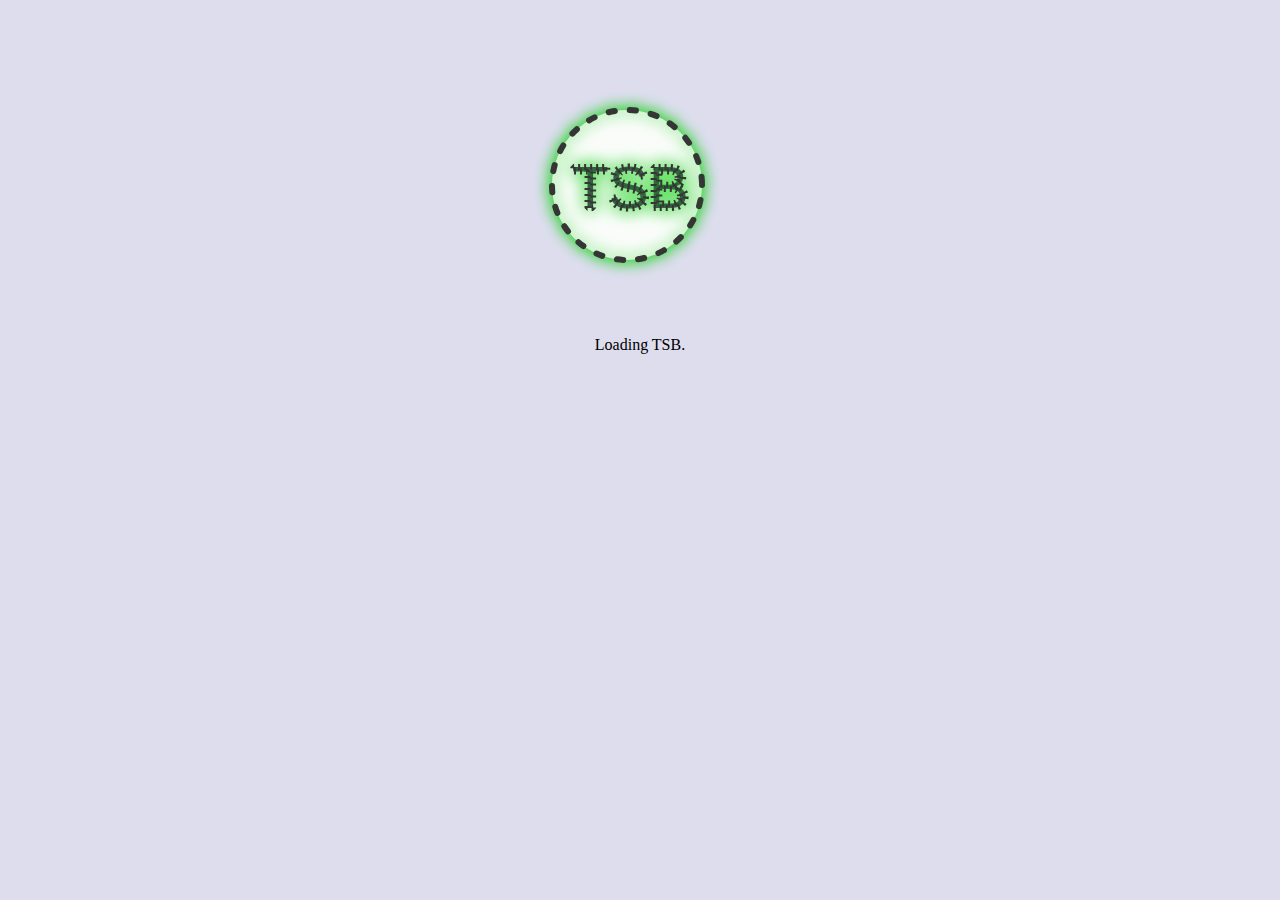
<file: index.html>
<html><head>
<meta charset="UTF-8">
<link rel="icon" type="image/x-icon" href="favicon.ico" sizes="192x192">
</head>
<body bgcolor="#ddddee">
<div align="center">
<br><br><br><br>
<canvas id="loadTsb">TSB</canvas><br>
<span id="loadTsbT">Loading TSB...</span>
</div>


<script src="loadJs.js"></script>
</body></html>
</file>
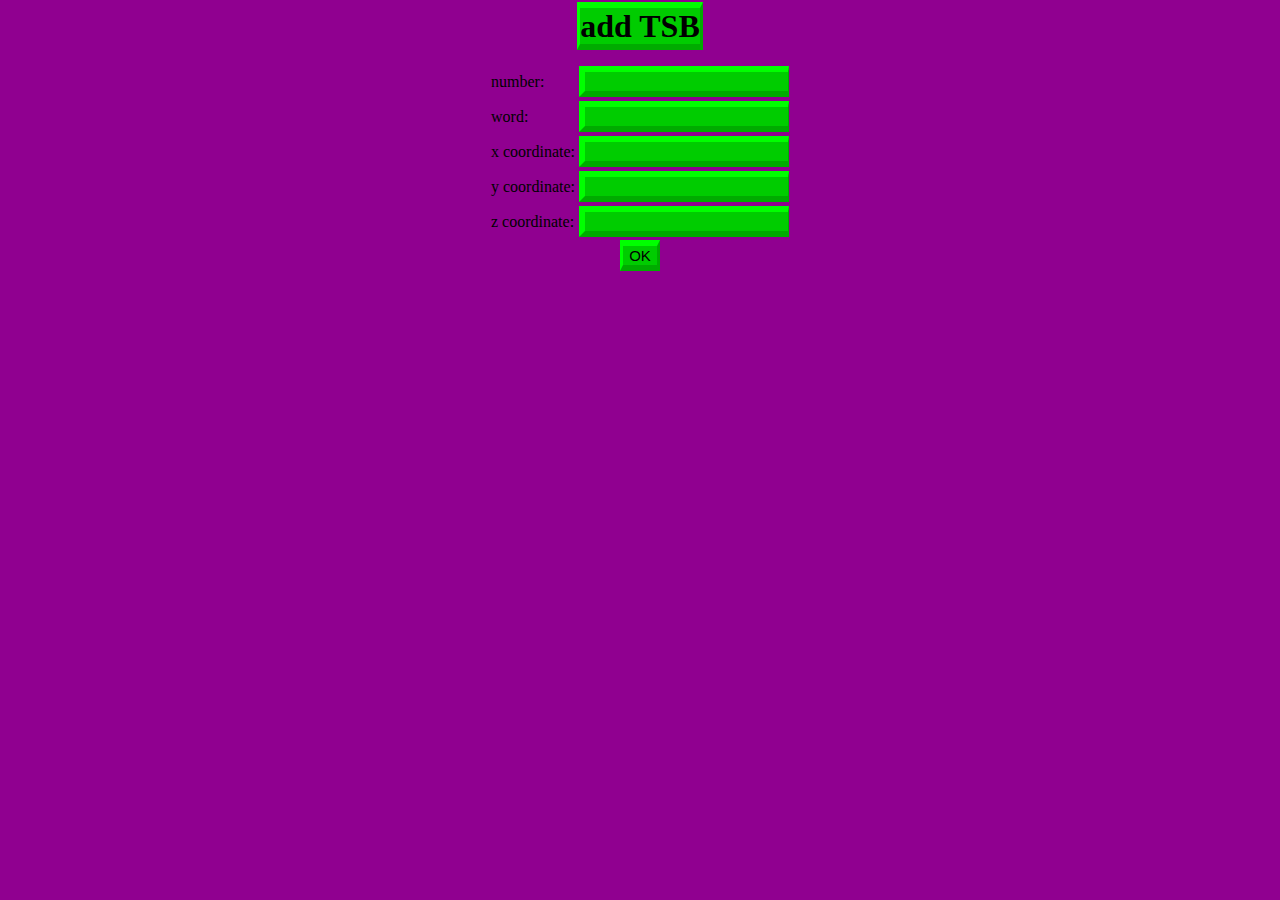
<file: add.html>
<html>
<head>
<meta charset="utf-8">
<title>add TSB</title>
<link rel="icon" type="image/x-icon" href="favicon.ico" sizes="192x192">
<link rel="stylesheet" type="text/css" href="indexstyle.css">
</head>
<body align="center" bgcolor="#900090">
<div align="center">
<b><font size="6" class="indexTsbText">add TSB</font></b>
<br><br>
<form method="GET" action="add.php">
<table border="0"><tr>
<td>number: </td><td><input type="text" name="number" class="indexTextArea"></td>
</tr><tr>
<td>word: </td><td><input type="text" name="word" class="indexTextArea"></td>
</tr><tr>
<td>x coordinate: </td><td><input type="text" name="x" class="indexTextArea"></td>
</tr><tr>
<td>y coordinate: </td><td><input type="text" name="y" class="indexTextArea"></td>
</tr><tr>
<td>z coordinate: </td><td><input type="text" name="z" class="indexTextArea"></td>
</tr>
</table>
<input type="submit" value="OK" class="indexButton"> 
</form>
</div>
</body>
</html>
</file>
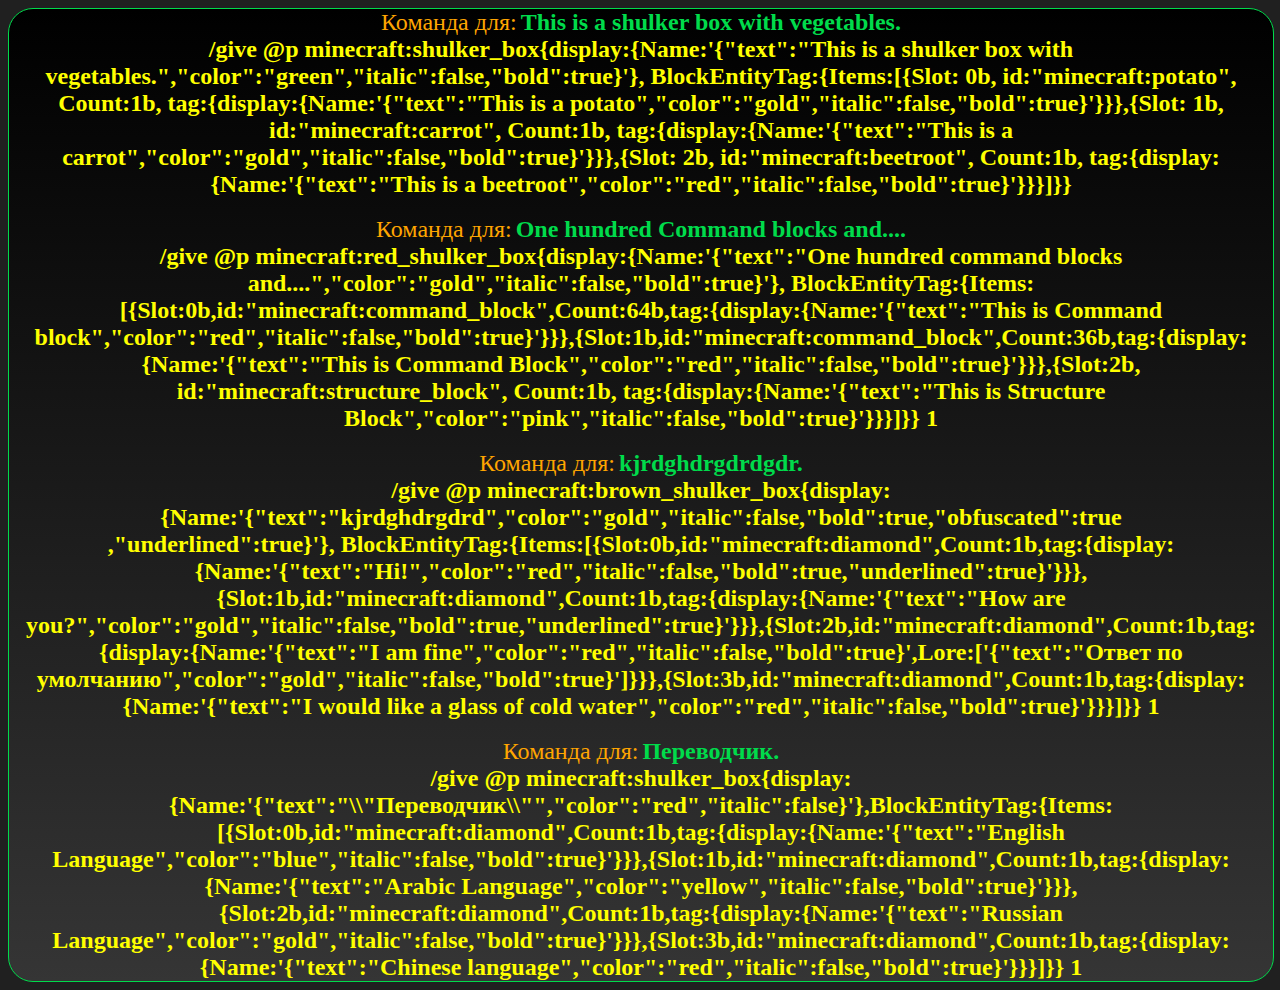
<file: commands.html>
<html><head>
<link href="commanddiv.css" rel="stylesheet" type="text/css">
<link rel="icon" type="image/x-icon" href="favicon.ico" sizes="192x192">
<meta charset="utf-8">
</head>
<body width="100%" bgcolor="#202020">
<div class="border" align="center">
<font size="5" color="orange">Команда для:</font><strong> <font size="5" color="#00db4b">This is a shulker box with vegetables.</font><br>
<font size="5" color="yellow">/give @p 
minecraft:shulker_box{display:{Name:'{"text":"This is a shulker box with
 vegetables.","color":"green","italic":false,"bold":true}'}, 
BlockEntityTag:{Items:[{Slot: 0b, id:"minecraft:potato", Count:1b, 
tag:{display:{Name:'{"text":"This is a 
potato","color":"gold","italic":false,"bold":true}'}}},{Slot: 1b, 
id:"minecraft:carrot", Count:1b, tag:{display:{Name:'{"text":"This is a 
carrot","color":"gold","italic":false,"bold":true}'}}},{Slot: 2b, 
id:"minecraft:beetroot", Count:1b, tag:{display:{Name:'{"text":"This is a
 beetroot","color":"red","italic":false,"bold":true}'}}}]}}</font></strong><br><br>
<font size="5" color="orange">Команда для:</font><strong> <font size="5" color="#00db4b">One hundred Command blocks and....</font><br>
<font size="5" color="yellow">/give @p 
minecraft:red_shulker_box{display:{Name:'{"text":"One hundred command 
blocks and....","color":"gold","italic":false,"bold":true}'}, 
BlockEntityTag:{Items:[{Slot:0b,id:"minecraft:command_block",Count:64b,tag:{display:{Name:'{"text":"This
 is Command 
block","color":"red","italic":false,"bold":true}'}}},{Slot:1b,id:"minecraft:command_block",Count:36b,tag:{display:{Name:'{"text":"This
 is Command 
Block","color":"red","italic":false,"bold":true}'}}},{Slot:2b, 
id:"minecraft:structure_block", Count:1b, 
tag:{display:{Name:'{"text":"This is Structure 
Block","color":"pink","italic":false,"bold":true}'}}}]}} 1</font></strong><br><br>
<font size="5" color="orange">Команда для:</font><strong> <font size="5" color="#00db4b">kjrdghdrgdrdgdr.</font><br>
<font size="5" color="yellow">/give @p 
minecraft:brown_shulker_box{display:{Name:'{"text":"kjrdghdrgdrd","color":"gold","italic":false,"bold":true,"obfuscated":true<br>,"underlined":true}'},
 
BlockEntityTag:{Items:[{Slot:0b,id:"minecraft:diamond",Count:1b,tag:{display:{Name:'{"text":"Hi!","color":"red","italic":false,"bold":true,"underlined":true}'}}},{Slot:1b,id:"minecraft:diamond",Count:1b,tag:{display:{Name:'{"text":"How
 are 
you?","color":"gold","italic":false,"bold":true,"underlined":true}'}}},{Slot:2b,id:"minecraft:diamond",Count:1b,tag:{display:{Name:'{"text":"I
 am 
fine","color":"red","italic":false,"bold":true}',Lore:['{"text":"Ответ 
по 
умолчанию","color":"gold","italic":false,"bold":true}']}}},{Slot:3b,id:"minecraft:diamond",Count:1b,tag:{display:{Name:'{"text":"I
 would like a glass of cold 
water","color":"red","italic":false,"bold":true}'}}}]}} 1</font></strong><br><br>
<font size="5" color="orange">Команда для:</font><strong> <font size="5" color="#00db4b"> Переводчик.</font><br>
<font size="5" color="yellow">/give @p 
minecraft:shulker_box{display:{Name:'{"text":"\\"Переводчик\\"","color":"red","italic":false}'},BlockEntityTag:{Items:[{Slot:0b,id:"minecraft:diamond",Count:1b,tag:{display:{Name:'{"text":"English
 
Language","color":"blue","italic":false,"bold":true}'}}},{Slot:1b,id:"minecraft:diamond",Count:1b,tag:{display:{Name:'{"text":"Arabic
 
Language","color":"yellow","italic":false,"bold":true}'}}},{Slot:2b,id:"minecraft:diamond",Count:1b,tag:{display:{Name:'{"text":"Russian
 
Language","color":"gold","italic":false,"bold":true}'}}},{Slot:3b,id:"minecraft:diamond",Count:1b,tag:{display:{Name:'{"text":"Chinese
 language","color":"red","italic":false,"bold":true}'}}}]}} 1</font></strong>
</div>


</body></html>
</file>
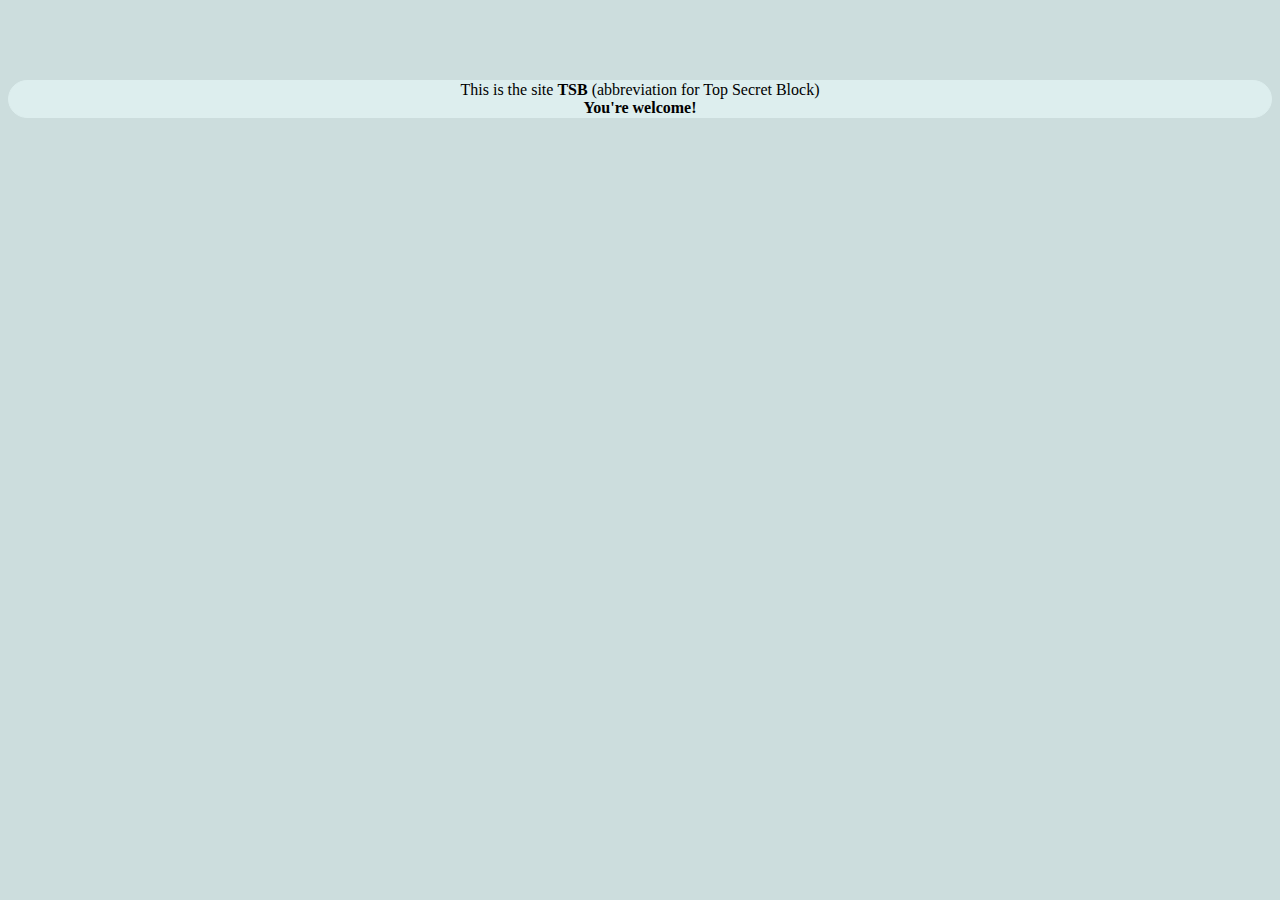
<file: info.html>
<html>
<head>
<meta charset="utf-8">
<link rel="icon" type="image/x-icon" href="favicon.ico" sizes="192x192">
<title>TSB</title>
</head>
<body bgcolor="#ccdddd">
<br><br><br><br>
<div align="center" style="border:#ddeeee 1px solid;border-radius:25px;background-color:#ddeeee;">
This is the site <strong>TSB</strong> (abbreviation for Top Secret Block)<br>
<strong>You're welcome!</strong>
</div>
</body>
</html>
</file>
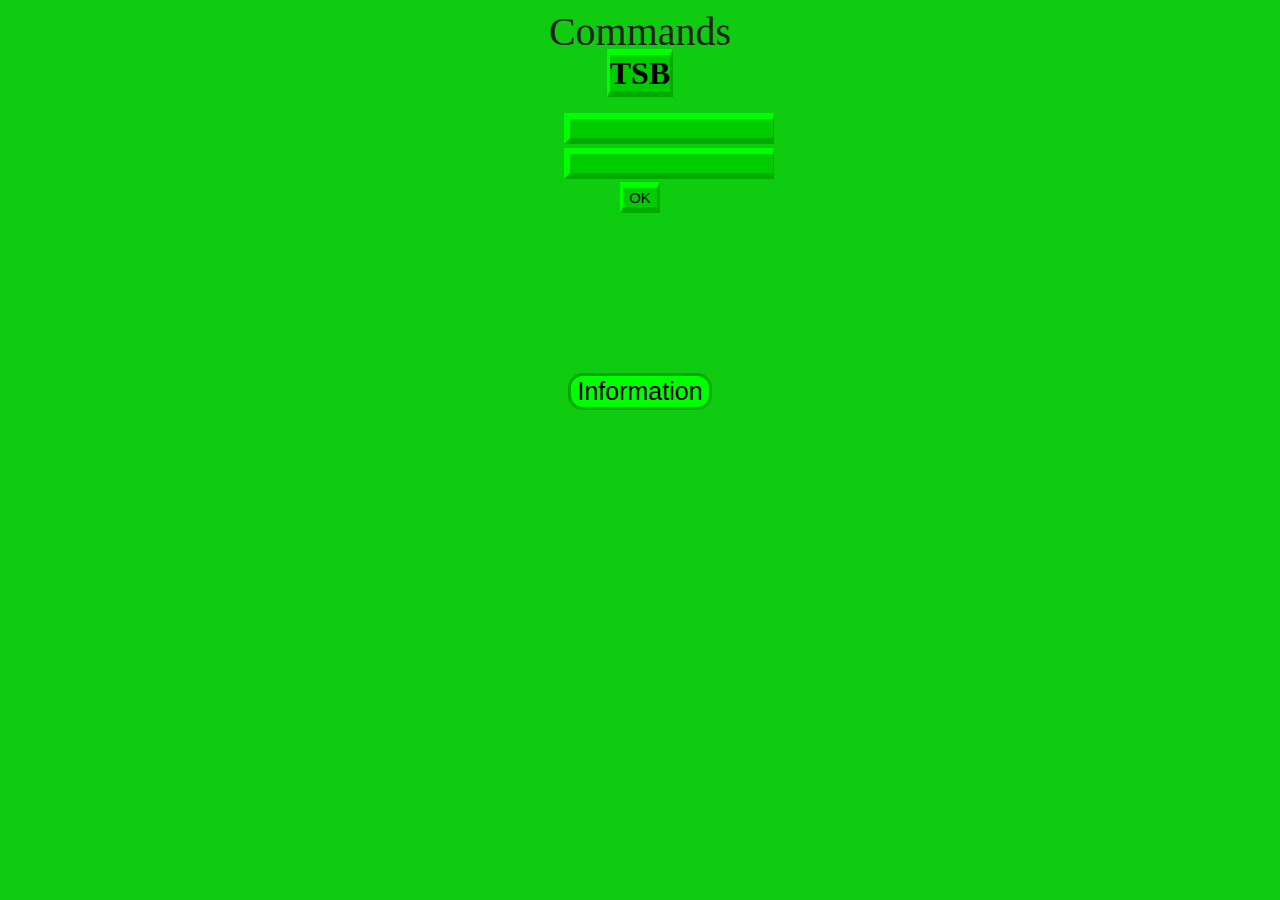
<file: realIndex.htm>
<html>
<head>
<style>
.InformationTSB {
border: #00aa00 3px solid;
border-radius: 15px;
font-size: 25px;
background-color: #00ff00;
}

.InformationTSB:hover {
border: #00ff00 3px solid;
border-radius: 15px;
font-size: 23px;
background-color: #00aa00;
}
</style>
<meta charset="utf-8">
<link rel="icon" type="image/x-icon" href="favicon.ico" sizes="192x192">
<title id="TitleTSB">...</title>
<link rel="stylesheet" type="text/css" href="indexstyle.css">
</head>
<body align="center" bgcolor="#ffffff">
<a href="commands.html" style="text-decoration: none;font-size:40px;color:#202020;">Commands</a>
<div align="center">
<b><font size="6" class="indexTsbText" id="TextTSB">...</font></b>
<br><br>
<form method="GET" action="script.php">
<table border="0"><tr>
<td id="numberTSB">number: </td><td><input type="text" name="tsb" class="indexTextArea"></td>
</tr><tr>
<td id="wordTSB">word: </td><td><input type="text" name="tsbp" class="indexTextArea"></td>
</tr>
</table>
<input type="submit" value="OK" class="indexButton"> 
</form><br><br><br><br><br><br><br><br>
<button onclick="location.href = 'info.html';" class="InformationTSB">Information</button>
</div>
</body>
</html>
<script>
bgcol = new Array('#ffffff', '#cccccc', '#cbcccb', '#caccca', '#c9ccc9', '#c8ccc8', '#c7ccc7', '#c6ccc6', '#c5ccc5', '#c4ccc4', '#c3ccc3', '#c2ccc2', '#c1ccc1', '#c0ccc0', '#bbccbb', '#baccba', '#b9ccb9', '#b8ccb8', '#b7ccb7', '#b6ccb6', '#b5ccb5', '#b4ccb4', '#b3ccb3', '#b2ccb2', '#b1ccb1', '#b0ccb0', '#aaccaa', '#a9cca9', '#a8cca8', '#a7cca7', '#a6cca6', '#a5cca5', '#a4cca4', '#a3cca3', '#a2cca2', '#a1cca1', '#a0cca0', '#90cc90', '#80cc80', '#70cc70', '#60cc60', '#50cc50', '#40cc40', '#30cc30', '#20cc20', '#10cc10', '#05cc05', '#00cf00');
numbercol = new Array('#ffffff', '#cccccc', '#cbcccb', '#caccca', '#c9ccc9', '#c8ccc8', '#c7ccc7', '#c6ccc6', '#c5ccc5', '#c4ccc4', '#c3ccc3', '#c2ccc2', '#c1ccc1', '#c0ccc0', '#bbccbb', '#baccba', '#b9ccb9', '#b8ccb8', '#b7ccb7', '#b6ccb6', '#b5ccb5', '#b4ccb4', '#b3ccb3', '#b2ccb2', '#b1ccb1', '#b0ccb0', '#aaccaa', '#a9cca9', '#a8cca8', '#a7cca7', '#a6cca6', '#a5cca5', '#a4cca4', '#a3cca3', '#a2cca2', '#a1cca1', '#a0cca0', '#90cc90', '#80cc80', '#70cc70', '#60cc60', '#50cc50', '#40cc40', '#30cc30', '#20cc20', '#10cc10', '#05cc05', '#000000');
wordcol = new Array('#ffffff', '#cccccc', '#cbcccb', '#caccca', '#c9ccc9', '#c8ccc8', '#c7ccc7', '#c6ccc6', '#c5ccc5', '#c4ccc4', '#c3ccc3', '#c2ccc2', '#c1ccc1', '#c0ccc0', '#bbccbb', '#baccba', '#b9ccb9', '#b8ccb8', '#b7ccb7', '#b6ccb6', '#b5ccb5', '#b4ccb4', '#b3ccb3', '#b2ccb2', '#b1ccb1', '#b0ccb0', '#aaccaa', '#a9cca9', '#a8cca8', '#a7cca7', '#a6cca6', '#a5cca5', '#a4cca4', '#a3cca3', '#a2cca2', '#a1cca1', '#a0cca0', '#90cc90', '#80cc80', '#70cc70', '#60cc60', '#50cc50', '#40cc40', '#30cc30', '#20cc20', '#10cc10', '#05cc05', '#000000');
bgcounter = 0;
numcounter = 0;
wordcounter = 0;
function bgcfunc() {
document.querySelector("body").setAttribute('bgcolor', bgcol[bgcounter++]);
document.getElementById("numberTSB").style.color = numbercol[numcounter++];
document.getElementById("wordTSB").style.color = wordcol[wordcounter++];
if (bgcounter > bgcol.length) bgcounter = bgcol.length;
if (numcounter > numbercol.length) numcounter = numbercol.length;
if (wordcounter > wordcol.length) wordcounter = wordcol.length;
}
setInterval(bgcfunc, 15);
setTimeout(function() {
document.getElementById("TextTSB").innerHTML = "T..";
}, 285);
setTimeout(function() {
document.getElementById("TextTSB").innerHTML = "TS.";
}, 345);
setTimeout(function() {
document.getElementById("TextTSB").innerHTML = "TSB";
}, 400);
setTimeout(function() {
document.getElementById("TitleTSB").innerHTML = "T..";
}, 285);
setTimeout(function() {
document.getElementById("TitleTSB").innerHTML = "TS.";
}, 345);
setTimeout(function() {
document.getElementById("TitleTSB").innerHTML = "TSB";
}, 400);
</script>
</file>
<file: indexstyle.css>
.indexTextArea {
background-color: #00cc00;
border: 1px outset #00ff00;
color: black;
text-align: center;
border-bottom-width: 6px;
border-top-width: 6px;
border-left-width: 6px;
border-right-width: 1px;
font-size: 15px;
}
.indexButton {
background-color: #00cc00;
border: 1px outset #00ff00;
color: black;
text-align: center;
border-bottom-width: 6px;
border-top-width: 6px;
border-left-width: 3px;
border-right-width: 3px;
font-size: 15px;
}
.indexButton:hover {
background-color: #00cc00;
border: 1px inset #00ff00;
color: black;
text-align: center;
border-bottom-width: 6px;
border-top-width: 6px;
border-left-width: 3px;
border-right-width: 3px;
font-size: 15px;
}
.indexTsbText {
background-color: #00cc00;
border: 1px outset #00ff00;
color: black;
text-align: center;
border-bottom-width: 6px;
border-top-width: 6px;
border-left-width: 3px;
border-right-width: 3px;
}
</file>
<file: commanddiv.css>
.border{
border: groove 1px #00db4b;
border-radius: 25px;
background:-moz-linear-gradient(top, black, #353535);
background:-webkit-linear-gradient(top, black, #353535);
background:-o-linear-gradient(top, black, #353535);
width: 100%;
}
</file>
